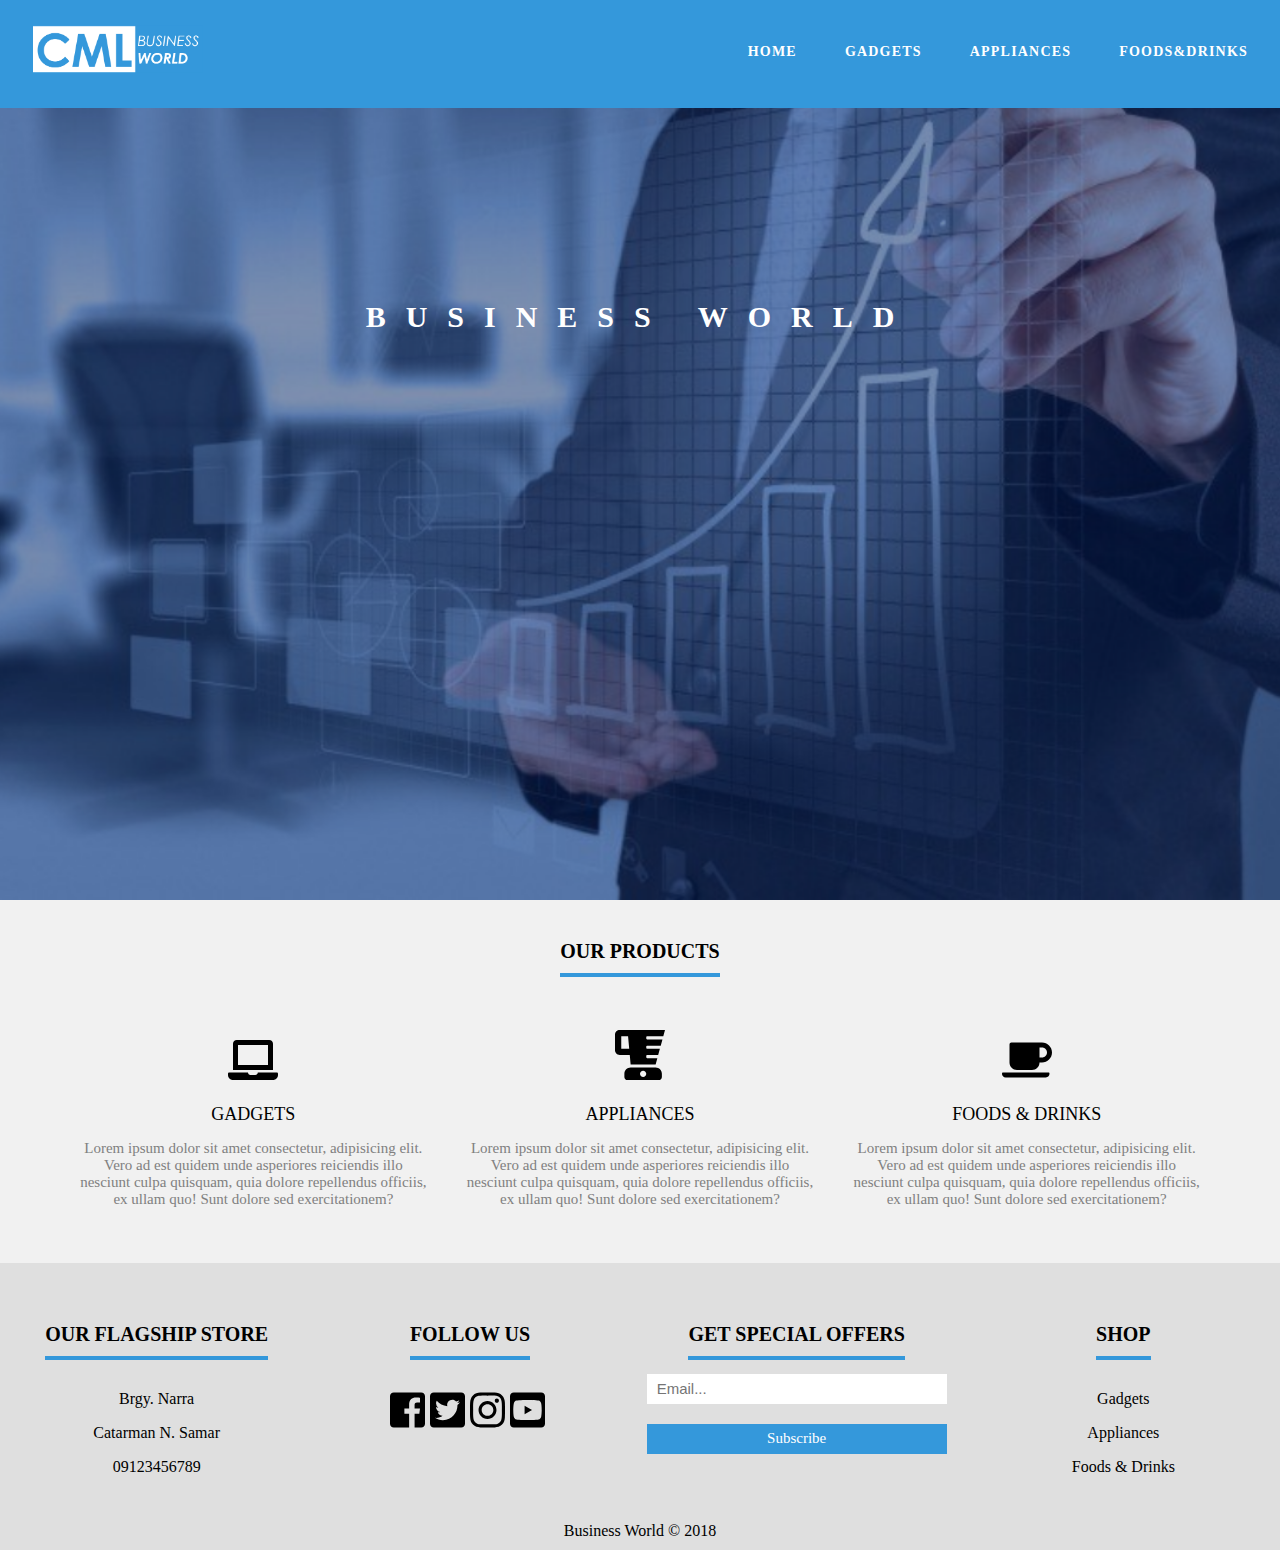
<file: index.html>
<!DOCTYPE html>
<html lang="en">
<head>
    <meta charset="UTF-8">
    <meta name="viewport" content="width=device-width, initial-scale=1.0">
    <meta http-equiv="X-UA-Compatible" content="ie=edge">
    <link rel="stylesheet" href="./css/style.css">
    <title>Camal Business | Welcome</title>
</head>

<header class="main" id="mainsection">
    <div class="container">
        <div class="menu">
            <input type="checkbox" id="nav" class="hidden">
            <label for="nav" class="nav-btn">
                <i></i>
                <i></i>
                <i></i>
            </label>
            <div class="logo">
                <a href="#mainsection"><img src="./img/CMLlogo.png" alt=""></a> 
            </div>
            <div class="nav-wrapper">
                <ul>
                    <li><a href="index.html">Home</a></li>
                    <li><a href="gadgets.html">Gadgets</a></li>
                    <li><a href="appliances.html">Appliances</a></li>
                    <li><a href="foods.html">Foods&Drinks</a></li>
                </ul>
            </div>
        </div>
    </div>
    <div class="content-slider">
        <div class="slider">
            <div class="slide slide1">
                <div class="caption">
                    <h1>
                        Business World
                    </h1>
                </div>
            </div>
            <div class="slide slide2">
                <div class="caption">
                    <h1>
                        Cool Technologies
                    </h1>
                    <div class="button">
                        <a href="gadgets.html" class="read-btn">Shop</a>
                    </div>
                </div>
            </div>
            <div class="slide slide3">
                <div class="caption">
                    <h1>
                        Awesome Appliances
                    </h1>
                    <div class="button">
                        <a href="appliances.html" class="read-btn">Shop</a>
                    </div>
                </div>
            </div>
            <div class="slide slide4">
                <div class="caption">
                    <h1>
                        Delicious Food
                    </h1>
                    <div class="button">
                        <a href="foods.html" class="read-btn">Shop</a>
                    </div>
                </div>
            </div>
            <div class="slide slide1">
                <div class="caption">
                    <h1>
                        Business World
                    </h1>
                </div>
            </div>
        </div>
    </div>
</header>

<body>
    <div class="services">
        <h1>Our Products</h1>
        <div class="cen">
            <div class="service">
                <img src="./img/laptop.svg" alt="">
                <h2>Gadgets</h2>
                <p>Lorem ipsum dolor sit amet consectetur, adipisicing elit. Vero ad est quidem unde asperiores reiciendis illo nesciunt culpa quisquam, quia dolore repellendus officiis, ex ullam quo! Sunt dolore sed exercitationem?</p>
            </div>
            <div class="service">
                <img src="./img/blender.svg" alt="">
                <h2>Appliances</h2>
                <p>Lorem ipsum dolor sit amet consectetur, adipisicing elit. Vero ad est quidem unde asperiores reiciendis illo nesciunt culpa quisquam, quia dolore repellendus officiis, ex ullam quo! Sunt dolore sed exercitationem?</p>
            </div>
            <div class="service">
                <img src="./img/coffee.svg" alt="">
                <h2>Foods & Drinks</h2>
                <p>Lorem ipsum dolor sit amet consectetur, adipisicing elit. Vero ad est quidem unde asperiores reiciendis illo nesciunt culpa quisquam, quia dolore repellendus officiis, ex ullam quo! Sunt dolore sed exercitationem?</p>
            </div>
        </div>
    </div>

    <div class="sm">
            <div class="newsletter">
                <h1>Our Flagship Store</h1>
                <p>Brgy. Narra</p>
                <p>Catarman N. Samar</p>
                <p>09123456789</p>
            </div>
            <div class="newsletter">
                <h1>Follow Us</h1>
                <div class="icn">
                    <div class="icons">
                        <p> <a href=""> <img src="./img/facebook-square.svg" alt=""></a></p>
                    </div>
                    <div class="icons">
                        <p> <a href=""> <img src="./img/twitter-square.svg" alt=""></a></p>
                    </div>
                    <div class="icons">
                        <p> <a href=""> <img src="./img/instagram.svg" alt=""></a></p>
                    </div>
                    <div class="icons">
                        <p> <a href=""> <img src="./img/youtube-square.svg" alt=""></a></p>
                    </div>
                </div>
            </div>
            <div class="newsletter">
                <h1>Get Special Offers</h1>
                <form action="">
                    <input type="email" placeholder="Email...">
                    <div>
                        <button type="submit" class="button_1">Subscribe</button>
                    </div>
                </form>
            </div>
            <div class="newsletter">
                <h1>Shop</h1>
                <p><a href="gadgets.html">Gadgets</a></p>
                <p><a href="appliances.html">Appliances</a></p>
                <p><a href="foods.html">Foods & Drinks</a></p>
            </div>
    </div>

    <footer>
        Business World &copy; 2018
    </footer>
</body>
</html>
</file>
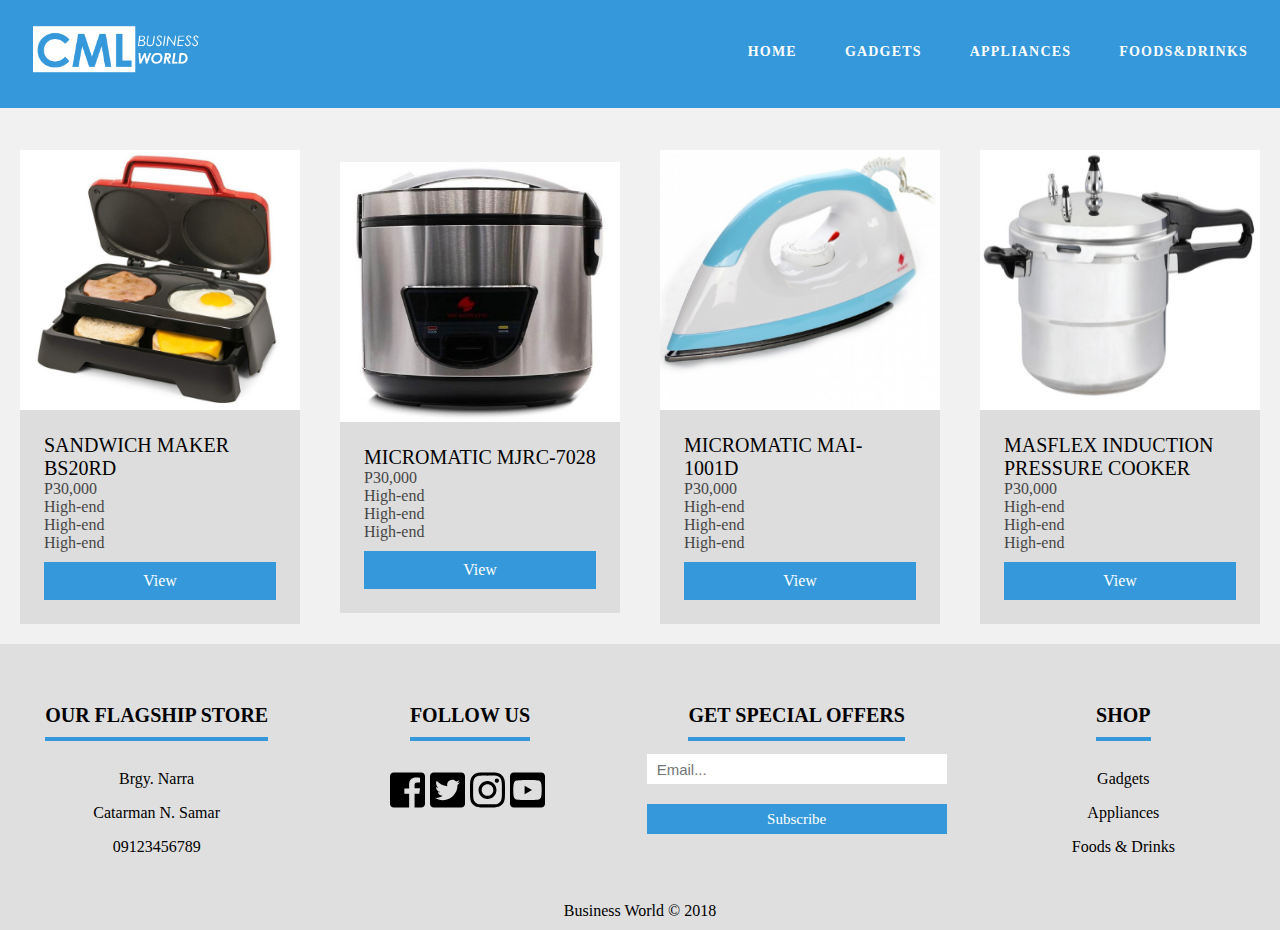
<file: appliances.html>
<!DOCTYPE html>
<html lang="en">
<head>
    <meta charset="UTF-8">
    <meta name="viewport" content="width=device-width, initial-scale=1.0">
    <meta http-equiv="X-UA-Compatible" content="ie=edge">
    <link rel="stylesheet" href="./css/style.css">
    <title>Business World | Appliances</title>
</head>

<header class="main" id="mainsection">
    <div class="container">
        <div class="menu">
            <input type="checkbox" id="nav" class="hidden">
            <label for="nav" class="nav-btn">
                <i></i>
                <i></i>
                <i></i>
            </label>
            <div class="logo">
                <a href="#mainsection"><img src="./img/CMLlogo.png" alt=""></a> 
            </div>
            <div class="nav-wrapper">
                <ul>
                    <li><a href="index.html">Home</a></li>
                    <li><a href="gadgets.html">Gadgets</a></li>
                    <li><a href="appliances.html">Appliances</a></li>
                    <li><a href="foods.html">Foods&Drinks</a></li>
                </ul>
            </div>
        </div>
    </div>
</header>

<body class="gadgets">

    <div class="laptops">
 
        <div class="boxes">
                <div class="box">
                        <div class="card">
                            <div class="top-section">
                                <img id="image-container" src="./img/Nostalgia Breakfast Sandwich Maker BS20RD.PNG" alt="">
                            </div>
                            <div class="product-info">
                                <div class="name">Sandwich Maker BS20RD</div>
                                <div class="dis">P30,000</div>
                                <div class="dis">High-end</div>
                                <div class="dis">High-end</div>
                                <div class="dis">High-end</div>
                                <a class="btn" href="">View</a>
                            </div>
                        </div>
                    </div>
                    <div class="box">
                        <div class="card">
                            <div class="top-section">
                                <img id="image-container" src="./img/Micromatic MJRC-7028 Rice Cooker.PNG" alt="">
                            </div>
                            <div class="product-info">
                                <div class="name">Micromatic MJRC-7028</div>
                                <div class="dis">P30,000</div>
                                <div class="dis">High-end</div>
                                <div class="dis">High-end</div>
                                <div class="dis">High-end</div>
                                <a class="btn" href="">View</a>
                            </div>
                        </div>
                    </div>
                    <div class="box">
                        <div class="card">
                            <div class="top-section">
                                <img id="image-container" src="./img/Micromatic MAI-1001D.PNG" alt="">
                            </div>
                            <div class="product-info">
                                <div class="name">Micromatic MAI-1001D</div>
                                <div class="dis">P30,000</div>
                                <div class="dis">High-end</div>
                                <div class="dis">High-end</div>
                                <div class="dis">High-end</div>
                                <a class="btn" href="">View</a>
                            </div>
                        </div>
                    </div>
                    <div class="box">
                        <div class="card">
                            <div class="top-section">
                                <img id="image-container" src="./img/Masflex 24cm Induction Pressure Cooker With Steamer.PNG" alt="">
                            </div>
                            <div class="product-info">
                                <div class="name">Masflex Induction Pressure Cooker</div>
                                <div class="dis">P30,000</div>
                                <div class="dis">High-end</div>
                                <div class="dis">High-end</div>
                                <div class="dis">High-end</div>
                                <a class="btn" href="">View</a>
                            </div>
                        </div>
                    </div>
                </div>
            </div>
        </div>
        <div class="sm">
                <div class="newsletter">
                    <h1>Our Flagship Store</h1>
                    <p>Brgy. Narra</p>
                    <p>Catarman N. Samar</p>
                    <p>09123456789</p>
                </div>
                <div class="newsletter">
                    <h1>Follow Us</h1>
                    <div class="icn">
                        <div class="icons">
                            <p> <a href=""> <img src="./img/facebook-square.svg" alt=""></a></p>
                        </div>
                        <div class="icons">
                            <p> <a href=""> <img src="./img/twitter-square.svg" alt=""></a></p>
                        </div>
                        <div class="icons">
                            <p> <a href=""> <img src="./img/instagram.svg" alt=""></a></p>
                        </div>
                        <div class="icons">
                            <p> <a href=""> <img src="./img/youtube-square.svg" alt=""></a></p>
                        </div>
                    </div>
                </div>
                <div class="newsletter">
                    <h1>Get Special Offers</h1>
                    <form action="">
                        <input type="email" placeholder="Email...">
                        <div>
                            <button type="submit" class="button_1">Subscribe</button>
                        </div>
                    </form>
                </div>
                <div class="newsletter">
                    <h1>Shop</h1>
                    <p><a href="gadgets.html">Gadgets</a></p>
                    <p><a href="appliances.html">Appliances</a></p>
                    <p><a href="foods.html">Foods & Drinks</a></p>
                </div>
        </div>
        <footer>
            Business World &copy; 2018
        </footer>
    </div>

    <script type="text/javascript">
        var container = document.getElementById("image-container");
        function change_img(image) {
            container.src = image.src;
        }
    </script>

</body>
</html>
</file>
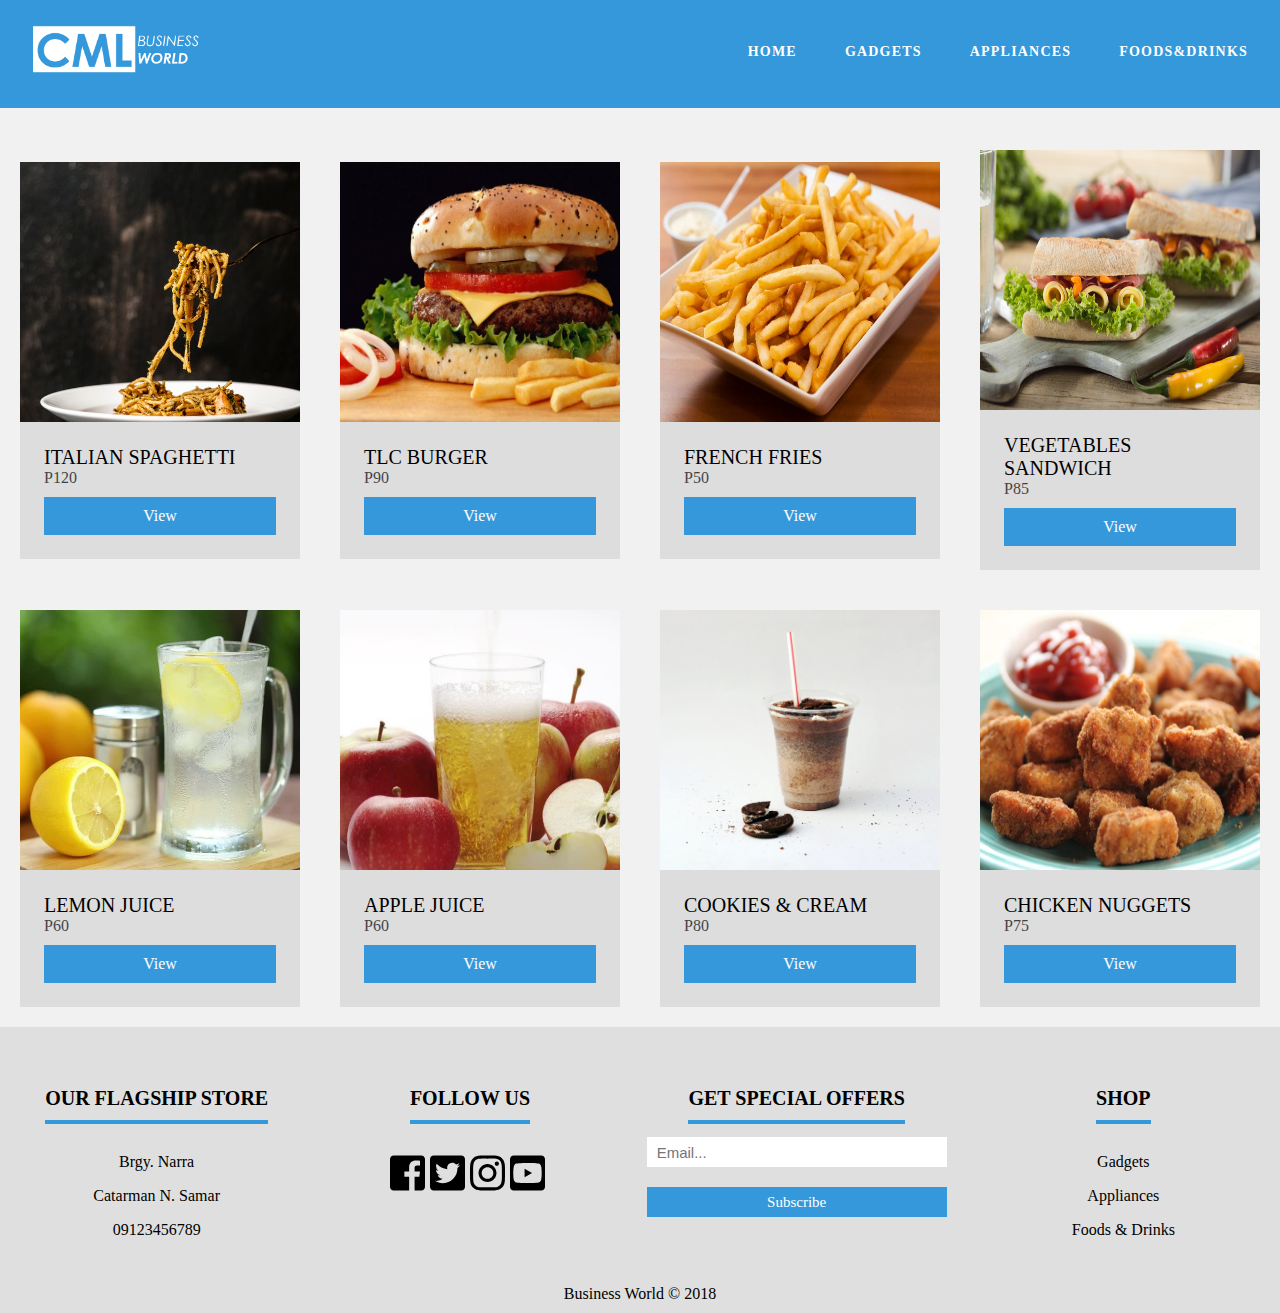
<file: foods.html>
<!DOCTYPE html>
<html lang="en">
<head>
    <meta charset="UTF-8">
    <meta name="viewport" content="width=device-width, initial-scale=1.0">
    <meta http-equiv="X-UA-Compatible" content="ie=edge">
    <link rel="stylesheet" href="./css/style.css">
    <title>Business World | Foods & Drinks</title>
</head>

<header class="main" id="mainsection">
    <div class="container">
        <div class="menu">
            <input type="checkbox" id="nav" class="hidden">
            <label for="nav" class="nav-btn">
                <i></i>
                <i></i>
                <i></i>
            </label>
            <div class="logo">
                <a href="#mainsection"><img src="./img/CMLlogo.png" alt=""></a> 
            </div>
            <div class="nav-wrapper">
                <ul>
                    <li><a href="index.html">Home</a></li>
                    <li><a href="gadgets.html">Gadgets</a></li>
                    <li><a href="appliances.html">Appliances</a></li>
                    <li><a href="foods.html">Foods&Drinks</a></li>
                </ul>
            </div>
        </div>
    </div>
</header>

<body class="gadgets">

    <div class="laptops">
 
        <div class="boxes">
                <div class="box">
                        <div class="card">
                            <div class="top-section">
                                <img id="image-container" src="./img/spaghetti.jpg" alt="">
                            </div>
                            <div class="product-info">
                                <div class="name">Italian Spaghetti</div>
                                <div class="dis">P120</div>
                                <a class="btn" href="">View</a>
                            </div>
                        </div>
                    </div>
                    <div class="box">
                        <div class="card">
                            <div class="top-section">
                                <img id="image-container" src="./img/burger.jpg" alt="">
                            </div>
                            <div class="product-info">
                                <div class="name">TLC Burger</div>
                                <div class="dis">P90</div>
                                <a class="btn" href="">View</a>
                            </div>
                        </div>
                    </div>
                    <div class="box">
                        <div class="card">
                            <div class="top-section">
                                <img id="image-container" src="./img/Fries.jpg" alt="">
                            </div>
                            <div class="product-info">
                                <div class="name">French Fries</div>
                                <div class="dis">P50</div>
                                <a class="btn" href="">View</a>
                            </div>
                        </div>
                    </div>
                    <div class="box">
                        <div class="card">
                            <div class="top-section">
                                <img id="image-container" src="./img/Sandwich.jpg" alt="">
                            </div>
                            <div class="product-info">
                                <div class="name">Vegetables Sandwich</div>
                                <div class="dis">P85</div>
                                <a class="btn" href="">View</a>
                            </div>
                        </div>
                    </div>
                    <div class="box">
                        <div class="card">
                            <div class="top-section">
                                <img id="image-container" src="./img/lemon.jpg" alt="">
                            </div>
                            <div class="product-info">
                                <div class="name">Lemon Juice</div>
                                <div class="dis">P60</div>
                                <a class="btn" href="">View</a>
                            </div>
                        </div>
                    </div>
                    <div class="box">
                        <div class="card">
                            <div class="top-section">
                                <img id="image-container" src="./img/apple juice.jpg" alt="">
                            </div>
                            <div class="product-info">
                                <div class="name">Apple Juice</div>
                                <div class="dis">P60</div>
                                <a class="btn" href="">View</a>
                            </div>
                        </div>
                    </div>
                    <div class="box">
                        <div class="card">
                            <div class="top-section">
                                <img id="image-container" src="./img/Cookies & Cream.jpg" alt="">
                            </div>
                            <div class="product-info">
                                <div class="name">Cookies & Cream</div>
                                <div class="dis">P80</div>
                                <a class="btn" href="">View</a>
                            </div>
                        </div>
                    </div>
                    <div class="box">
                        <div class="card">
                            <div class="top-section">
                                <img id="image-container" src="./img/chicken nuggets.jpeg" alt="">
                            </div>
                            <div class="product-info">
                                <div class="name">Chicken Nuggets</div>
                                <div class="dis">P75</div>
                                <a class="btn" href="">View</a>
                            </div>
                        </div>
                    </div>
                </div>
            </div>
        </div>
        <div class="sm">
            <div class="newsletter">
                <h1>Our Flagship Store</h1>
                <p>Brgy. Narra</p>
                <p>Catarman N. Samar</p>
                <p>09123456789</p>
            </div>
            <div class="newsletter">
                <h1>Follow Us</h1>
                <div class="icn">
                    <div class="icons">
                        <p> <a href=""> <img src="./img/facebook-square.svg" alt=""></a></p>
                    </div>
                    <div class="icons">
                        <p> <a href=""> <img src="./img/twitter-square.svg" alt=""></a></p>
                    </div>
                    <div class="icons">
                        <p> <a href=""> <img src="./img/instagram.svg" alt=""></a></p>
                    </div>
                    <div class="icons">
                        <p> <a href=""> <img src="./img/youtube-square.svg" alt=""></a></p>
                    </div>
                </div>
            </div>
            <div class="newsletter">
                <h1>Get Special Offers</h1>
                <form action="">
                    <input type="email" placeholder="Email...">
                    <div>
                        <button type="submit" class="button_1">Subscribe</button>
                    </div>
                </form>
            </div>
            <div class="newsletter">
                <h1>Shop</h1>
                <p><a href="gadgets.html">Gadgets</a></p>
                <p><a href="appliances.html">Appliances</a></p>
                <p><a href="foods.html">Foods & Drinks</a></p>
            </div>
        </div>
        <footer>
            Business World &copy; 2018
        </footer>
    </div>

    <script type="text/javascript">
        var container = document.getElementById("image-container");
        function change_img(image) {
            container.src = image.src;
        }
    </script>

</body>
</html>
</file>
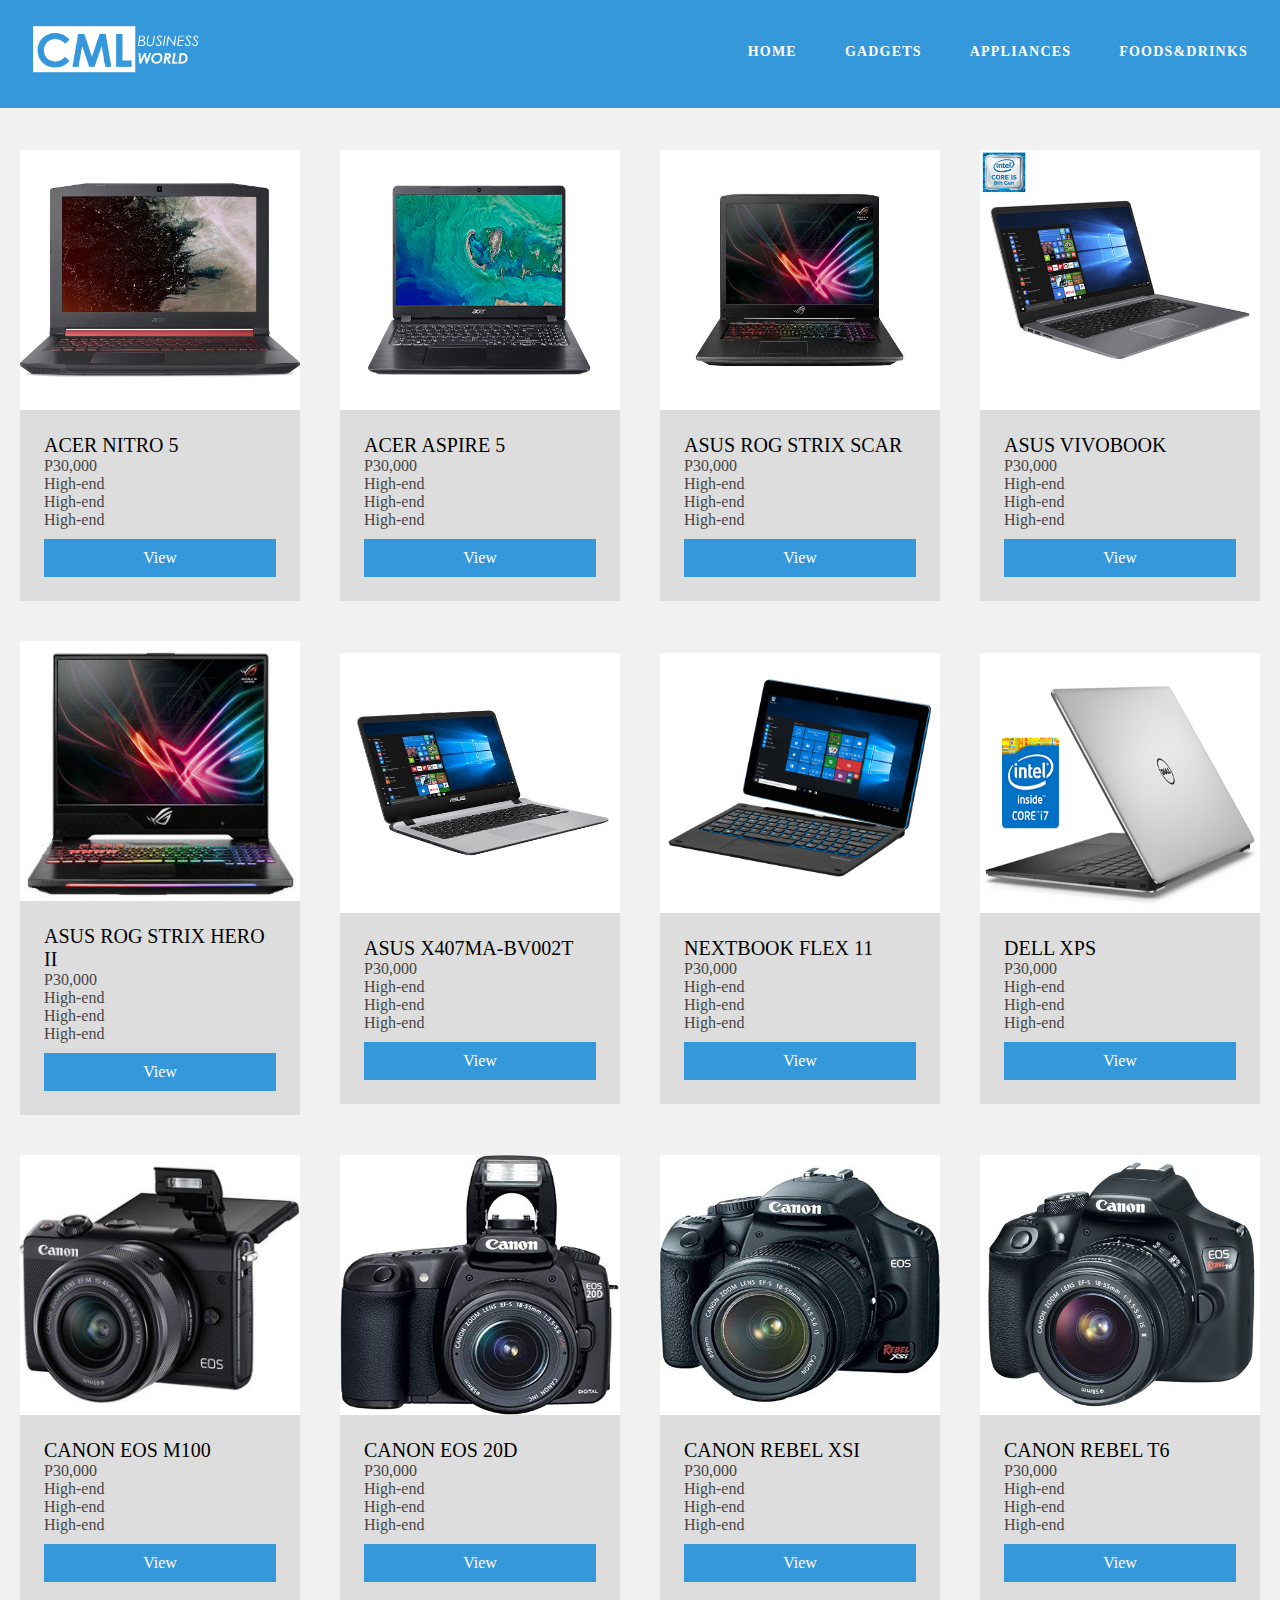
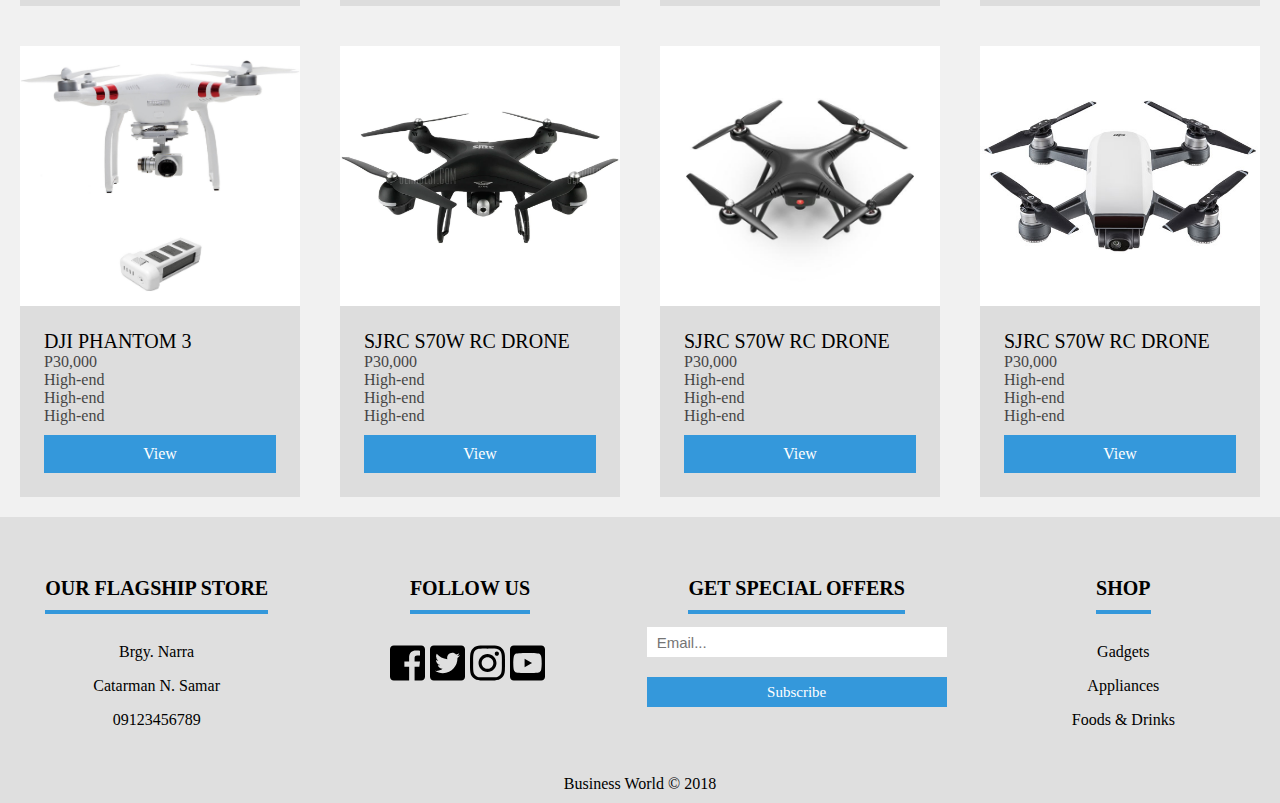
<file: gadgets.html>
<!DOCTYPE html>
<html lang="en">
<head>
    <meta charset="UTF-8">
    <meta name="viewport" content="width=device-width, initial-scale=1.0">
    <meta http-equiv="X-UA-Compatible" content="ie=edge">
    <link rel="stylesheet" href="./css/style.css">
    <title>Business World | Gadgets</title>
</head>

<header class="main" id="mainsection">
    <div class="container">
        <div class="menu">
            <input type="checkbox" id="nav" class="hidden">
            <label for="nav" class="nav-btn">
                <i></i>
                <i></i>
                <i></i>
            </label>
            <div class="logo">
                <a href="#mainsection"><img src="./img/CMLlogo.png" alt=""></a> 
            </div>
            <div class="nav-wrapper">
                <ul>
                    <li><a href="index.html">Home</a></li>
                    <li><a href="gadgets.html">Gadgets</a></li>
                    <li><a href="appliances.html">Appliances</a></li>
                    <li><a href="foods.html">Foods&Drinks</a></li>
                </ul>
            </div>
        </div>
    </div>
</header>

<body class="gadgets">

    <div class="laptops">
 
        <div class="boxes">
                <div class="box">
                        <div class="card">
                            <div class="top-section">
                                <img id="image-container" src="./img/acer nitro 5.jpg" alt="">
                            </div>
                            <div class="product-info">
                                <div class="name">Acer Nitro 5</div>
                                <div class="dis">P30,000</div>
                                <div class="dis">High-end</div>
                                <div class="dis">High-end</div>
                                <div class="dis">High-end</div>
                                <a class="btn" href="">View</a>
                            </div>
                        </div>
                    </div>
                    <div class="box">
                        <div class="card">
                            <div class="top-section">
                                <img id="image-container" src="./img/Acer-Aspire-5-A515-52-A515-52G-wp-black-photogallery-01.png" alt="">
                            </div>
                            <div class="product-info">
                                <div class="name">Acer Aspire 5</div>
                                <div class="dis">P30,000</div>
                                <div class="dis">High-end</div>
                                <div class="dis">High-end</div>
                                <div class="dis">High-end</div>
                                <a class="btn" href="">View</a>
                            </div>
                        </div>
                    </div>
                    <div class="box">
                        <div class="card">
                            <div class="top-section">
                                <img id="image-container" src="./img/asus rog strix scar.jpg" alt="">
                            </div>
                            <div class="product-info">
                                <div class="name">Asus Rog Strix Scar</div>
                                <div class="dis">P30,000</div>
                                <div class="dis">High-end</div>
                                <div class="dis">High-end</div>
                                <div class="dis">High-end</div>
                                <a class="btn" href="">View</a>
                            </div>
                        </div>
                    </div>
                    <div class="box">
                        <div class="card">
                            <div class="top-section">
                                <img id="image-container" src="./img/ASUS VivoBook.PNG" alt="">
                            </div>
                            <div class="product-info">
                                <div class="name">ASUS VivoBook</div>
                                <div class="dis">P30,000</div>
                                <div class="dis">High-end</div>
                                <div class="dis">High-end</div>
                                <div class="dis">High-end</div>
                                <a class="btn" href="">View</a>
                            </div>
                        </div>
                    </div>
                    <div class="box">
                        <div class="card">
                            <div class="top-section">
                                <img id="image-container" src="./img/ASUS_ROG_STRIX_Hero_II__L_1.jpg" alt="">
                            </div>
                            <div class="product-info">
                                <div class="name">ASUS ROG STRIX Hero II</div>
                                <div class="dis">P30,000</div>
                                <div class="dis">High-end</div>
                                <div class="dis">High-end</div>
                                <div class="dis">High-end</div>
                                <a class="btn" href="">View</a>
                            </div>
                        </div>
                    </div>
                    <div class="box">
                        <div class="card">
                            <div class="top-section">
                                <img id="image-container" src="./img/Asus X407MA-BV002T.PNG" alt="">
                            </div>
                            <div class="product-info">
                                <div class="name">Asus X407MA-BV002T</div>
                                <div class="dis">P30,000</div>
                                <div class="dis">High-end</div>
                                <div class="dis">High-end</div>
                                <div class="dis">High-end</div>
                                <a class="btn" href="">View</a>
                            </div>
                        </div>
                    </div>
                    <div class="box">
                        <div class="card">
                            <div class="top-section">
                                <img id="image-container" src="./img/Nextbook Flexx11.jpg" alt="">
                            </div>
                            <div class="product-info">
                                <div class="name">Nextbook Flex 11</div>
                                <div class="dis">P30,000</div>
                                <div class="dis">High-end</div>
                                <div class="dis">High-end</div>
                                <div class="dis">High-end</div>
                                <a class="btn" href="">View</a>
                            </div>
                        </div>
                    </div>
                    <div class="box">
                        <div class="card">
                            <div class="top-section">
                                <img id="image-container" src="./img/dell xps.jpg" alt="">
                            </div>
                            <div class="product-info">
                                <div class="name">Dell XPS</div>
                                <div class="dis">P30,000</div>
                                <div class="dis">High-end</div>
                                <div class="dis">High-end</div>
                                <div class="dis">High-end</div>
                                <a class="btn" href="">View</a>
                            </div>
                        </div>
                    </div>
                    <div class="box">
                        <div class="card">
                            <div class="top-section">
                                <img id="image-container" src="./img/canon eos m100.jpg" alt="">
                            </div>
                            <div class="product-info">
                                <div class="name">Canon EOS M100</div>
                                <div class="dis">P30,000</div>
                                <div class="dis">High-end</div>
                                <div class="dis">High-end</div>
                                <div class="dis">High-end</div>
                                <a class="btn" href="">View</a>
                            </div>
                        </div>
                    </div>
                    <div class="box">
                        <div class="card">
                            <div class="top-section">
                                <img id="image-container" src="./img/Canon EOS 20D DSLR.jpg" alt="">
                            </div>
                            <div class="product-info">
                                <div class="name">Canon EOS 20D</div>
                                <div class="dis">P30,000</div>
                                <div class="dis">High-end</div>
                                <div class="dis">High-end</div>
                                <div class="dis">High-end</div>
                                <a class="btn" href="">View</a>
                            </div>
                        </div>
                    </div>
                    <div class="box">
                        <div class="card">
                            <div class="top-section">
                                <img id="image-container" src="./img/Canon Rebel XSi.jpg" alt="">
                            </div>
                            <div class="product-info">
                                <div class="name">Canon Rebel XSi</div>
                                <div class="dis">P30,000</div>
                                <div class="dis">High-end</div>
                                <div class="dis">High-end</div>
                                <div class="dis">High-end</div>
                                <a class="btn" href="">View</a>
                            </div>
                        </div>
                    </div>
                    <div class="box">
                        <div class="card">
                            <div class="top-section">
                                <img id="image-container" src="./img/eos-rebel-t6-ef-s-18-55mm-f-3-5-5-6-is-ii-kit_1_xl.jpg" alt="">
                            </div>
                            <div class="product-info">
                                <div class="name">Canon Rebel t6</div>
                                <div class="dis">P30,000</div>
                                <div class="dis">High-end</div>
                                <div class="dis">High-end</div>
                                <div class="dis">High-end</div>
                                <a class="btn" href="">View</a>
                            </div>
                        </div>
                    </div>
                    <div class="box">
                        <div class="card">
                            <div class="top-section">
                                <img id="image-container" src="./img/dji_phantom_3_standard_1300285.jpg" alt="">
                            </div>
                            <div class="product-info">
                                <div class="name">DJI Phantom 3</div>
                                <div class="dis">P30,000</div>
                                <div class="dis">High-end</div>
                                <div class="dis">High-end</div>
                                <div class="dis">High-end</div>
                                <a class="btn" href="">View</a>
                            </div>
                        </div>
                    </div>
                    <div class="box">
                        <div class="card">
                            <div class="top-section">
                                <img id="image-container" src="./img/SJRC S70W RC Drone.jpg" alt="">
                            </div>
                            <div class="product-info">
                                <div class="name">SJRC S70W RC Drone</div>
                                <div class="dis">P30,000</div>
                                <div class="dis">High-end</div>
                                <div class="dis">High-end</div>
                                <div class="dis">High-end</div>
                                <a class="btn" href="">View</a>
                            </div>
                        </div>
                    </div>
                    <div class="box">
                        <div class="card">
                            <div class="top-section">
                                <img id="image-container" src="./img/Delta Drone.jpg" alt="">
                            </div>
                            <div class="product-info">
                                <div class="name">SJRC S70W RC Drone</div>
                                <div class="dis">P30,000</div>
                                <div class="dis">High-end</div>
                                <div class="dis">High-end</div>
                                <div class="dis">High-end</div>
                                <a class="btn" href="">View</a>
                            </div>
                        </div>
                    </div>
                    <div class="box">
                        <div class="card">
                            <div class="top-section">
                                <img id="image-container" src="./img/DJI Spark Quadcopter.jpg" alt="">
                            </div>
                            <div class="product-info">
                                <div class="name">SJRC S70W RC Drone</div>
                                <div class="dis">P30,000</div>
                                <div class="dis">High-end</div>
                                <div class="dis">High-end</div>
                                <div class="dis">High-end</div>
                                <a class="btn" href="">View</a>
                            </div>
                        </div>
                    </div>
                </div>
            </div>
        </div>
        <div class="sm">
                <div class="newsletter">
                    <h1>Our Flagship Store</h1>
                    <p>Brgy. Narra</p>
                    <p>Catarman N. Samar</p>
                    <p>09123456789</p>
                </div>
                <div class="newsletter">
                    <h1>Follow Us</h1>
                    <div class="icn">
                        <div class="icons">
                            <p> <a href=""> <img src="./img/facebook-square.svg" alt=""></a></p>
                        </div>
                        <div class="icons">
                            <p> <a href=""> <img src="./img/twitter-square.svg" alt=""></a></p>
                        </div>
                        <div class="icons">
                            <p> <a href=""> <img src="./img/instagram.svg" alt=""></a></p>
                        </div>
                        <div class="icons">
                            <p> <a href=""> <img src="./img/youtube-square.svg" alt=""></a></p>
                        </div>
                    </div>
                </div>
                <div class="newsletter">
                    <h1>Get Special Offers</h1>
                    <form action="">
                        <input type="email" placeholder="Email...">
                        <div>
                            <button type="submit" class="button_1">Subscribe</button>
                        </div>
                    </form>
                </div>
                <div class="newsletter">
                    <h1>Shop</h1>
                    <p><a href="gadgets.html">Gadgets</a></p>
                    <p><a href="appliances.html">Appliances</a></p>
                    <p><a href="foods.html">Foods & Drinks</a></p>
                </div>
        </div>
        <footer>
            Business World &copy; 2018
        </footer>
    </div>

    <script type="text/javascript">
        var container = document.getElementById("image-container");
        function change_img(image) {
            container.src = image.src;
        }
    </script>

</body>
</html>
</file>
<file: css/style.css>
* {
    box-sizing: border-box;
}

html {
    margin: 0;
    padding: 0;
    width: 100%;
    height: 100vh;
}

.container{
    position: fixed;
    z-index: 9999;
    width: 100%;
    background: #3498db
}

body {
    margin: 0;
    padding: 0;
    width: 100%;
    height: 100vh;
    font-family: "Century Gothic";
    z-index: 9999;
}

.main{
    width: 100%;
    margin: 0;
    padding: 0;
}

.content-slider{
    position: relative;
    overflow: hidden;
    width: 100%;
    height: 100vh;
}

.slider{
    position: absolute;
    top: 0;
    left: 0;
    width: 500%;
    height: 100%;
    animation: animate 12s linear infinite;
}

.slider .slide{
    width: 20%;
    height: 100%;
    float: left;
}

.slider .slide .caption{
    letter-spacing: 20px;
    text-transform: uppercase;
    font-size: 15px;
    color: #fff;
    padding: 20px;
    padding-top: 280px;
    text-align: center;
}

.slider .slide.slide1{
    background: url(../img/Slider1.png);
    background-size: cover;
    background-position: center;
}

.slider .slide.slide2{
    background: url(../img/Slider2.png);
    background-size: cover;
    background-position: center;
}

.slider .slide.slide3{
    background: url(../img/Slider4.png);
    background-size: cover;
    background-position: center;
}

.slider .slide.slide4{
    background: url(../img/Slider3.png);
    background-size: cover;
    background-position: center;
}

@keyframes animate{
    0%{
        left: 0;
    }
    20%{
        left: 0;
    }
    25%{
        left: -100%;
    }
    45%{
        left: -100%;
    }
    50%{
        left: -200%;
    }
    70%{
        left: -200%;
    }
    75%{
        left: -300%;
    }
    95%{
        left: -300%;
    }
    100%{
        left: -400%;
    }
}

.menu {
    padding: 8px;
}

.logo{
    display: inline-block;
    float: left;
    margin: 0;
}

.logo img{
    width: 200px;
    margin: 0;
}

.menu ul {
    float: right;
}

.menu ul li {
    display: inline-block;
    float: left;
}

.menu ul li:not(:first-child) {
    margin-left: 48px;
}

.menu ul li:last-child {
    margin-right: 24px;
}

.menu ul li a {
    padding-top: 20px;
    display: inline-block;
    outline: none;
    color: #fff;
    text-transform: uppercase;
    text-decoration: none;
    font-size: 14px;
    letter-spacing: 1.2px;
    font-weight: 600;
    transition: .2s linear;
}

.menu a:hover {
    color: #333;
}

/*our products*/

.services{
    background: #f1f1f1;
    text-align: center;
}

.services h1{
    display: inline-block;
    text-transform: uppercase;
    border-bottom: 4px solid #3498db;
    font-size: 20px;
    padding-bottom: 10px;
    margin-top: 40px;
}

.service{
    display: inline-block;
    width: calc(100% / 3);
    margin: 0 -2px;
    padding: 20px;
    box-sizing: border-box;
    cursor: pointer;
    transition: 0.4s;
    border-radius: 8px;
}

.service:hover{
    background: #ddd;
}

.service img{
    width: 50px;
    margin-bottom: 20px;
}

.service h2{
    font-size: 18px;
    text-transform: uppercase;
    font-weight: 500;
    margin: 0;
}

.service p{
    color: gray;
    font-size: 15px;
    font-weight: 500;
}

.cen{
    max-width: 1200px;
    margin: auto;
    overflow: hidden;
    padding: 20px;
}

.icn{
    display: flex;
    flex-wrap: wrap;
    justify-content: center;
    align-items: flex-start;
}

.sm{
    background: rgb(223, 223, 223);
    display: flex;
    flex-wrap: wrap;
    justify-content: center;
    align-items: flex-start;
}

.newsletter{
    margin: 0;
    padding: 20px;
    box-sizing: border-box;
    transition: 0.4s;
    border-radius: 8px;
    text-align: center;
    align-content: flex-start;
    justify-content: flex-start;
    flex: 1;
}

.newsletter a{
    text-decoration: none;
    color: #000;
}

.newsletter input[type="email"]{
    height: 30px;
    width: 300px;
    font-size: 15px;
    border: none;
    padding: 10px;
}

.newsletter button{
    margin-top: 20px;
    font-family: "Century Gothic";
    font-size: 15px;
    height: 30px;
    width: 300px;
    border: none;
    background: #3498db;
    color: #fff;
    cursor: pointer;
    transition: .4s linear;
}

.newsletter button:hover{
    background: #3eb2ff;
}

.sm h1{
    display: inline-block;
    text-transform: uppercase;
    border-bottom: 4px solid #3498db;
    font-size: 20px;
    padding-bottom: 10px;
    margin-top: 40px;
}

.icons img{
    height: 40px;
    margin-right: 5px;
}

/*products*/

.gadgets{
    background: #f1f1f1;
}

.laptops{
    padding-top: 130px;

}

.boxes{
    display: flex;
    flex-wrap: wrap;
    justify-content: center;
    align-items: center;
}

.laptops h1{
    text-align: center;
    text-transform: uppercase;
    color: #f1f1f1;
}

.card{
    width: 280px;
    background: #ddd;
    /*position: absolute;*/
    margin: 20px;
}

.top-section{
    height: 260px;
    overflow: hidden;
    background: #fff;
    /*position: relative;*/
}

#image-container{
    width: 280px;
    height: 260px;
}

.navs{
    text-align: center;
}

.navs img{
    width: 80px;
    height: 50px;
    border: 1px solid #ddd;
    margin: 8px 2px;
    cursor: pointer;
    transition: .3s;
}

.nav img:hover{
    border-color: #fff;
}

.price{

    top: 20px;
    right: 20px;
    color: #000;
    font-size: 24px;
}

.product-info{
    padding: 24px;
}

.name{
    text-transform: uppercase;
    font-size: 20px;
    color: #000;
}

.dis{
    font-size: 16px;
    opacity: 0.7;
}

.btn{
    display: block;
    background: #3498db;
    text-align: center;
    color: #fff;
    padding: 10px;
    margin-top: 10px;
    transition: 0.3s;
    text-decoration: none;
}

.btn:hover{
    background: #3eb2ff;
}

footer{
    padding: 10px;
    text-align: center;
    background: rgb(223, 223, 223);
}

/*button*/
/*.read-btn{
    padding-top: 10px;
    padding-left: 20px;
    text-align: center;
    display: inline-block;
    cursor: pointer;
    background: #fff;
    color: #000;
    width: 160px;
    height: 40px;
    font-size: 18px;
    border-radius: 20px;
    transition: .6s;
    overflow: hidden;
    border-width: 0;
    font-weight: bold;
}*/

.button .read-btn{
    padding: 15px;
    padding-right: 50px;
    padding-left: 70px;
    background: rgba(255, 255, 255, .2);
    color: #fff;
    text-decoration: none;
    border-radius: 30px;
    font-weight: 600;
    transition: .3s;
}

.button .read-btn:hover{
    background: #fff;;
    color: #000;
}

/* Vivo 283 587*/

/*Oppo 269 540*/


@media screen and (max-width: 864px) {
    .logo {
          padding: 15px;
    }

    .slider .slide .caption{
        letter-spacing: 10px;
        font-size: 13px;
        color: #fff;
        padding-top: 300px;
        text-align: center;
    }

    /*.nav-wrapper {
          position: fixed;
          top: 0;
          left: 0;
          width: 100%;
          height: 50%;
          z-index: -1;
          background: rgba(255, 255, 255, .7);
          opacity: 0;
          transition: all 0.2s ease;
    }*/

    .nav-wrapper ul {
          position: absolute;
          padding-top: 45px;
          width: 100%;
    }

    .nav-wrapper ul li {
          display: block;
          float: none;
          width: 100%;
          text-align: right;
          margin-bottom: 10px;
    }

    .nav-wrapper ul li:nth-child(1) a {
          transition-delay: 0.2s;
    }

    .nav-wrapper ul li:nth-child(2) a {
          transition-delay: 0.3s;
    }

    .nav-wrapper ul li:nth-child(3) a {
          transition-delay: 0.4s;
    }

    .nav-wrapper ul li:nth-child(4) a {
        transition-delay: 0.5s;
    }

    .nav-wrapper ul li:not(:first-child) {
          margin-left: 0;
    }

    .nav-wrapper ul li a {
          padding: 10px 24px;
          opacity: 0;
          color: #000;
          font-size: 14px;
          font-weight: 600;
          letter-spacing: 1.2px;
          transform: translateX(-20px);
          transition: all 0.2s ease;
          background: rgba(255, 255, 255, .7);
    }

    .nav-btn {
          position: fixed;
          right: 10px;
          top: 10px;
          display: block;
          width: 48px;
          height: 48px;
          cursor: pointer;
          z-index: 9999;
          border-radius: 50%;
    }

    .nav-btn i {
          display: block;
          width: 20px;
          height: 2px;
          background: #fff;
          border-radius: 2px;
          margin-left: 14px;
    }

    .nav-btn i:nth-child(1) {
          margin-top: 16px;
    }

    .nav-btn i:nth-child(2) {
          margin-top: 4px;
          opacity: 1;
    }

    .nav-btn i:nth-child(3) {
          margin-top: 4px;
    }

    .service{
        width: 100%;
    }

    .newsletter{
        flex: 1;
        flex-basis: 820px;
    }

    .newsletter input[type="email"]{
        height: 30px;
        width: 280px;
        font-size: 15px;
        border: none;
        padding: 10px;
    }
    
    .newsletter button{
        margin-top: 20px;
        font-family: "Century Gothic";
        font-size: 15px;
        height: 30px;
        width: 280px;
        border: none;
        background: #3498db;
        color: #fff;
        cursor: pointer;
        transition: .4s linear;
    }
}

#nav:checked + .nav-btn {
    transform: rotate(45deg);
}

#nav:checked + .nav-btn i {
    background: #000;
    transition: transform 0.2s ease;
}

#nav:checked + .nav-btn i:nth-child(1) {
    transform: translateY(6px) rotate(180deg);
}

#nav:checked + .nav-btn i:nth-child(2) {
    opacity: 0;
}

#nav:checked + .nav-btn i:nth-child(3) {
    transform: translateY(-6px) rotate(90deg);
}

#nav:checked ~ .nav-wrapper {
    z-index: 9990;
    opacity: 1;
}

#nav:checked ~ .nav-wrapper ul li a {
    opacity: 1;
    transform: translateX(0);
}

.hidden {
    display: none;
}
</file>
